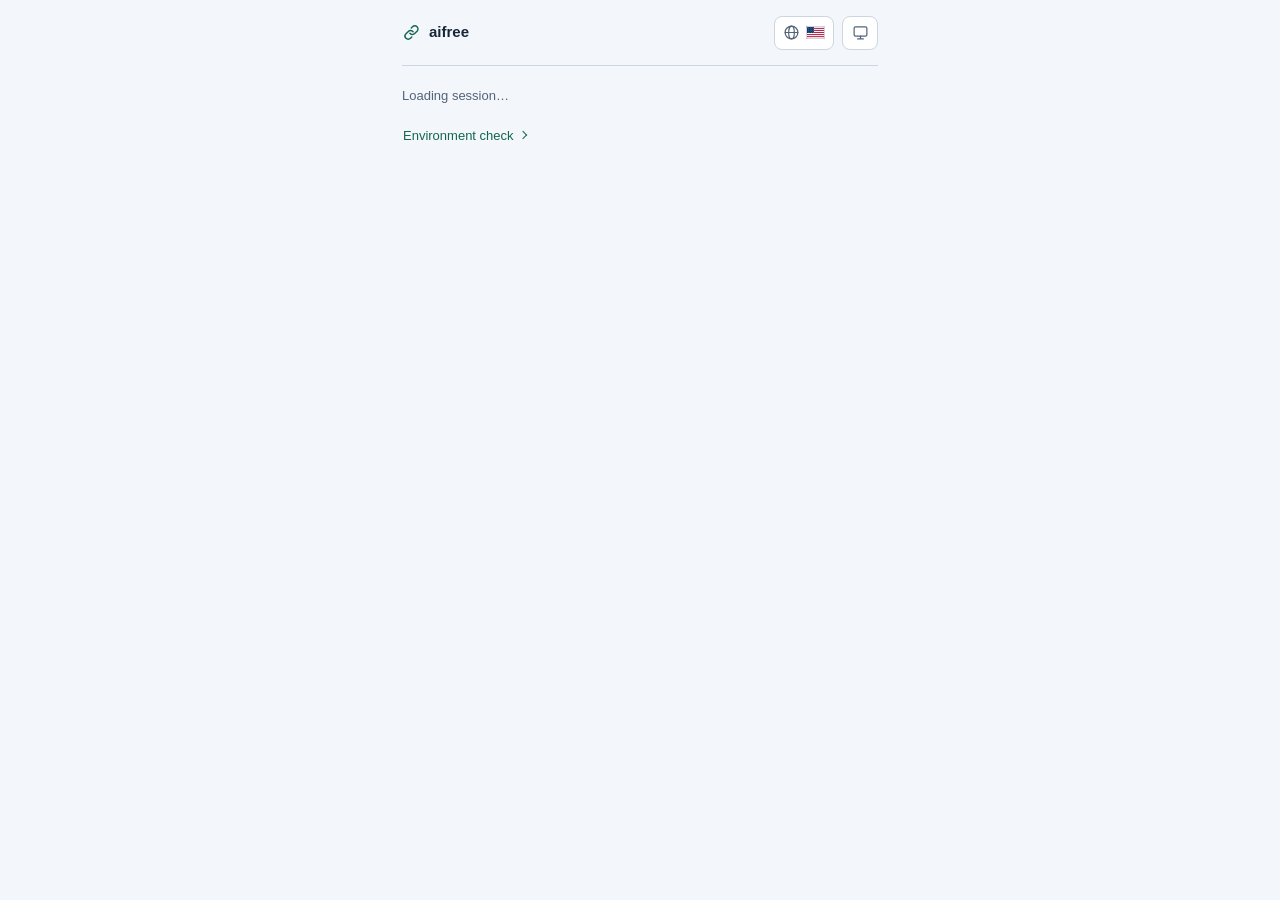
<file: client/desktop/ui/index.html>
<!doctype html>
<html lang="en">
<head>
<meta charset="utf-8">
<meta name="viewport" content="width=device-width, initial-scale=1">
<title>aifree</title>
<link rel="stylesheet" href="./environment.css">
<script>
  const appearance = (() => {
    const key = "aifree.appearance";
    const system = matchMedia("(prefers-color-scheme: dark)");
    let preference = "system";
    try {
      const saved = localStorage.getItem(key);
      if (saved === "dark" || saved === "light") preference = saved;
    } catch { /* Storage may be unavailable. */ }

    const apply = () => {
      document.documentElement.dataset.theme = preference === "system" ? (system.matches ? "dark" : "light") : preference;
    };
    system.addEventListener("change", apply);
    apply();

    return {
      get value() { return preference; },
      select(value) {
        preference = value;
        try { localStorage.setItem(key, preference); } catch { /* Keep the in-memory selection. */ }
        apply();
      },
    };
  })();
</script>
<style>
  :root {
    color-scheme: light;
    --bg: #f3f6fa; --panel: #fff; --ink: #172638; --muted: #52647a; --line: #cbd6e2;
    --accent: #146650; --accent-ink: #fff; --accent-soft: #e0f2eb; --accent-hover: #0c503e;
    --warn: #805412; --warn-soft: #faf0d9; --bad: #a52c46; --bad-soft: #fbe9ee;
    --mono: ui-monospace, SFMono-Regular, Menlo, Consolas, monospace;
  }
  :root[data-theme="dark"] {
    color-scheme: dark;
    --bg: #0d1522; --panel: #172333; --ink: #edf3f8; --muted: #a7b8cb; --line: #334559;
    --accent: #76dfb6; --accent-ink: #10291f; --accent-soft: #193a34; --accent-hover: #a5f0d3;
    --warn: #f5ca80; --warn-soft: #392f24; --bad: #ffa4ae; --bad-soft: #402630;
  }
  * { box-sizing: border-box; }
  body { margin: 0; background: var(--bg); color: var(--ink); font: 14px/1.5 -apple-system, BlinkMacSystemFont, "Segoe UI", sans-serif; }
  ::selection { background: var(--accent); color: var(--accent-ink); }
  :focus-visible { outline: 2px solid var(--accent); outline-offset: 2px; }
  main { padding: 0 22px 22px; max-width: 520px; margin-inline: auto; }
  .app-header { display: flex; align-items: center; justify-content: space-between; gap: 12px; min-height: 66px; padding: 8px 0; border-bottom: 1px solid var(--line); margin-bottom: 20px; }
  .brand { display: flex; align-items: center; gap: 8px; font-size: 15px; font-weight: 680; white-space: nowrap; }
  .brand svg { color: var(--accent); flex: none; }
  h1, h2, p, dl { margin: 0; }
  h1 { font-size: 25px; line-height: 1.15; letter-spacing: -.025em; }
  h2 { font-size: 15px; letter-spacing: -.01em; }
  input, button { font: inherit; color: inherit; background: var(--panel); border: 1px solid var(--line); border-radius: 8px; }
  input { width: 100%; min-height: 40px; padding: 7px 9px; }
  input::placeholder { color: var(--muted); opacity: 1; }
  button { cursor: pointer; }
  button:disabled { opacity: .55; cursor: default; }
  button.primary { min-height: 43px; width: 100%; background: var(--accent); border-color: var(--accent); font-weight: 680; color: var(--accent-ink); }
  button.primary:not(:disabled):hover { background: var(--accent-hover); border-color: var(--accent-hover); }
  button.primary.on { background: var(--accent-soft); color: var(--accent); }
  button.primary.on:not(:disabled):hover { background: var(--panel); border-color: var(--accent); }
  .preferences { display: flex; align-items: center; flex: none; gap: 8px; }
  .preference-symbols { position: absolute; width: 0; height: 0; pointer-events: none; }
  .preference-menu { position: relative; }
  .preference-trigger {
    display: flex; align-items: center; justify-content: center; gap: 6px;
    min-width: 36px; min-height: 34px; padding: 0 8px; list-style: none; cursor: pointer;
    color: var(--muted); background: var(--panel); border: 1px solid var(--line); border-radius: 8px;
  }
  .preference-trigger::-webkit-details-marker { display: none; }
  .preference-trigger:hover, .preference-menu[open] .preference-trigger {
    color: var(--accent); border-color: var(--accent);
  }
  .preference-icon { display: block; width: 17px; height: 17px; flex: none; }
  .preference-flag {
    display: block; width: 19px; height: 13px; flex: none; border-radius: 2px;
    outline: 1px solid var(--line); outline-offset: -1px; overflow: hidden;
  }
  .preference-options {
    position: absolute; z-index: 5; inset-inline-end: 0; top: calc(100% + 7px);
    min-width: 150px; width: max-content; padding: 4px;
    background: var(--panel); border: 1px solid var(--line); border-radius: 12px;
  }
  .preference-option {
    display: grid; grid-template-columns: 19px 1fr 12px; align-items: center; gap: 9px;
    width: 100%; min-height: 34px; padding: 4px 8px; border: 0; background: transparent;
    text-align: start; font-size: 13px; white-space: nowrap;
  }
  .preference-option:hover, .preference-option[aria-checked="true"] {
    color: var(--accent); background: var(--accent-soft);
  }
  .preference-option:focus-visible { outline-offset: -2px; }
  .preference-option[aria-checked="true"]::after {
    content: ""; width: 5px; height: 9px; justify-self: center;
    border: solid currentColor; border-width: 0 2px 2px 0; transform: translateY(-1px) rotate(45deg);
  }
  .fields { display: grid; gap: 12px; margin: 17px 0; }
  .field label { font-weight: 600; font-size: 13px; display: block; margin-bottom: 4px; }
  .field small { color: var(--muted); font-weight: 400; }
  .field-hint { color: var(--muted); font-size: 12px; margin-top: 4px; }
  .password-field { position: relative; }
  .password-field input { padding-right: 45px; }
  .password-field button { position: absolute; inset: 3px 3px 3px auto; display: grid; place-items: center; width: 36px; border: 0; background: transparent; color: var(--muted); }
  .password-field button:hover { color: var(--accent); }
  .password-field button[aria-pressed=true] { color: var(--accent); }
  .detail, .note { color: var(--muted); font-size: 13px; overflow-wrap: anywhere; }
  .note { margin-top: 12px; }
  .status { display: flex; gap: 12px; align-items: flex-start; margin-bottom: 16px; }
  .status-icon { display: grid; place-items: center; width: 42px; height: 42px; flex: none; border: 1px solid var(--line); border-radius: 11px; background: var(--panel); color: var(--muted); }
  .status[data-state=running] .status-icon { color: var(--accent); background: var(--accent-soft); border-color: transparent; }
  .status[data-state=connecting] .status-icon { color: var(--warn); background: var(--warn-soft); border-color: transparent; }
  .status[data-state=failed] .status-icon { color: var(--bad); background: var(--bad-soft); border-color: transparent; }
  .status .detail { margin-top: 4px; }
  .exit-ip { display: flex; align-items: center; justify-content: space-between; gap: 12px; margin-top: 21px; padding: 14px 0; border-block: 1px solid var(--line); }
  .exit-ip output { color: var(--muted); font-size: 13px; text-align: right; overflow-wrap: anywhere; }
  .exit-ip output[data-verified=true] { color: var(--accent); font: 13px/1.6 var(--mono); background: var(--accent-soft); border-radius: 6px; padding: 2px 7px; }
  .account { display: grid; grid-template-columns: 72px minmax(0, 1fr); gap: 5px 8px; margin: 13px 0; }
  .account dt { color: var(--muted); font-size: 12px; }
  .account dd { margin: 0; overflow-wrap: anywhere; font-size: 13px; }
  .session-actions { display: flex; align-items: center; justify-content: space-between; gap: 10px; }
  .session-actions[data-signed-in=true] { margin-top: 0; border-top: 1px solid var(--line); padding-top: 7px; }
  #logout { min-height: 34px; border: 0; background: transparent; color: var(--accent); font-size: 13px; white-space: nowrap; padding: 6px 0; text-decoration: underline; text-underline-offset: 3px; }
  .update-card { display: grid; gap: 8px; margin: 0 0 16px; padding: 13px; background: var(--accent-soft); border: 1px solid var(--accent); border-radius: 11px; }
  .update-card h2 { color: var(--accent); }
  .update-card p { color: var(--muted); }
  .update-actions { display: flex; justify-content: flex-end; align-items: center; gap: 12px; }
  .update-actions button { min-height: 34px; padding: 5px 10px; font-weight: 620; }
  .update-actions .link { border: 0; background: transparent; color: var(--accent); text-decoration: underline; text-underline-offset: 3px; }
  .notice { margin-top: 12px; border-radius: 8px; padding: 8px 10px; font-size: 13px; background: var(--warn-soft); color: var(--warn); overflow-wrap: anywhere; }
  .notice.bad { background: var(--bad-soft); color: var(--bad); }
  .notice:empty { display: none; }
  .diagnostics { color: var(--muted); margin-top: 8px; font-size: 12px; }
  .diagnostics summary { cursor: pointer; }
  .diagnostics p { margin-top: 4px; font-family: var(--mono); white-space: pre-wrap; overflow-wrap: anywhere; }
  [hidden] { display: none !important; }
</style>
</head>
<body>
<svg class="preference-symbols" width="0" height="0" aria-hidden="true">
  <defs>
    <symbol id="preference-globe" viewBox="0 0 24 24">
      <g fill="none" stroke="currentColor" stroke-width="1.7" stroke-linecap="round" stroke-linejoin="round">
        <circle cx="12" cy="12" r="9"/><path d="M3 12h18"/><ellipse cx="12" cy="12" rx="4" ry="9"/>
      </g>
    </symbol>
    <symbol id="preference-system" viewBox="0 0 24 24">
      <g fill="none" stroke="currentColor" stroke-width="1.7" stroke-linecap="round" stroke-linejoin="round">
        <rect x="3" y="4" width="18" height="13" rx="2"/><path d="M12 17v4m-4 0h8"/>
      </g>
    </symbol>
    <symbol id="preference-light" viewBox="0 0 24 24">
      <g fill="none" stroke="currentColor" stroke-width="1.7" stroke-linecap="round">
        <circle cx="12" cy="12" r="4"/><path d="M12 2v2m0 16v2m10-10h-2M4 12H2m17.1-7.1-1.4 1.4M6.3 17.7l-1.4 1.4m14.2 0-1.4-1.4M6.3 6.3 4.9 4.9"/>
      </g>
    </symbol>
    <symbol id="preference-dark" viewBox="0 0 24 24">
      <path fill="none" stroke="currentColor" stroke-width="1.7" stroke-linecap="round" stroke-linejoin="round" d="M20.9 14.1A8.8 8.8 0 0 1 9.9 3.1 9 9 0 1 0 20.9 14.1Z"/>
    </symbol>
    <pattern id="preference-en-stars" width="3.8" height="3.2" patternUnits="userSpaceOnUse">
      <circle cx=".9" cy=".8" r=".47" fill="#fff"/><circle cx="2.8" cy="2.4" r=".47" fill="#fff"/>
    </pattern>
    <symbol id="preference-flag-en" viewBox="0 0 30 20">
      <rect width="30" height="20" fill="#B31942"/>
      <path d="M0 2.3h30M0 5.38h30M0 8.46h30M0 11.54h30M0 14.62h30M0 17.69h30" stroke="#fff" stroke-width="1.54"/>
      <rect width="12.6" height="10.77" fill="#0A3161"/><rect width="12.6" height="10.77" fill="url(#preference-en-stars)"/>
    </symbol>
    <symbol id="preference-flag-zh" viewBox="0 0 30 20">
      <rect width="30" height="20" fill="#DE2910"/>
      <g fill="#FFDE00">
        <path d="m5 2.2.672 2.069h2.176l-1.76 1.279.672 2.069L5 6.338 3.24 7.617l.672-2.069-1.76-1.279h2.176Z"/>
        <path d="m9.4 2 .32.61.68-.1-.48.49.31.6-.61-.28-.5.48.08-.68-.61-.3.67-.13Zm2.1 2.2.03.68.64.25-.65.19-.04.69-.4-.55-.66.17.39-.55-.37-.57.64.2Zm.06 2.8-.14.67.6.34-.68.1-.14.67-.31-.61-.68.07.49-.48-.3-.62.61.3ZM9.5 9.4l.08.68.67.16-.62.29.06.68-.48-.5-.64.28.33-.6-.46-.51.69.12Z"/>
      </g>
    </symbol>
  </defs>
</svg>
<main>
  <header class="app-header">
    <div class="brand">
      <svg aria-hidden="true" width="19" height="19" viewBox="0 0 24 24" fill="none" stroke="currentColor" stroke-width="1.8" stroke-linecap="round" stroke-linejoin="round"><path d="M10 13a4 4 0 0 0 6 .4l3-3a4 4 0 0 0-5.7-5.7l-1.6 1.6M14 11a4 4 0 0 0-6-.4l-3 3a4 4 0 0 0 5.7 5.7l1.6-1.6"/></svg>
      aifree
    </div>
    <div class="preferences">
      <details id="language" class="preference-menu">
        <summary class="preference-trigger" aria-label="Language" aria-haspopup="menu" aria-expanded="false">
          <svg class="preference-icon" aria-hidden="true"><use href="#preference-globe"/></svg>
          <svg class="preference-flag" aria-hidden="true"><use id="active-language-flag" href="#preference-flag-en"/></svg>
        </summary>
        <div class="preference-options" role="menu" aria-label="Language" data-i18n-label="language">
          <button class="preference-option" type="button" role="menuitemradio" tabindex="-1" data-value="system" aria-checked="true">
            <svg class="preference-icon" aria-hidden="true"><use href="#preference-system"/></svg><span data-i18n="system">System</span>
          </button>
          <button class="preference-option" type="button" role="menuitemradio" tabindex="-1" data-value="en" aria-checked="false">
            <svg class="preference-flag" aria-hidden="true"><use href="#preference-flag-en"/></svg><span lang="en" data-i18n="english">English</span>
          </button>
          <button class="preference-option" type="button" role="menuitemradio" tabindex="-1" data-value="zh-Hans" aria-checked="false">
            <svg class="preference-flag" aria-hidden="true"><use href="#preference-flag-zh"/></svg><span lang="zh-Hans" data-i18n="simplified_chinese"></span>
          </button>
        </div>
      </details>
      <details id="appearance" class="preference-menu">
        <summary class="preference-trigger" aria-label="Appearance" aria-haspopup="menu" aria-expanded="false">
          <svg class="preference-icon" aria-hidden="true"><use id="active-appearance-icon" href="#preference-system"/></svg>
        </summary>
        <div class="preference-options" role="menu" aria-label="Appearance" data-i18n-label="appearance">
          <button class="preference-option" type="button" role="menuitemradio" tabindex="-1" data-value="system" aria-checked="true">
            <svg class="preference-icon" aria-hidden="true"><use href="#preference-system"/></svg><span data-i18n="system">System</span>
          </button>
          <button class="preference-option" type="button" role="menuitemradio" tabindex="-1" data-value="light" aria-checked="false">
            <svg class="preference-icon" aria-hidden="true"><use href="#preference-light"/></svg><span data-i18n="light">Light</span>
          </button>
          <button class="preference-option" type="button" role="menuitemradio" tabindex="-1" data-value="dark" aria-checked="false">
            <svg class="preference-icon" aria-hidden="true"><use href="#preference-dark"/></svg><span data-i18n="dark">Dark</span>
          </button>
        </div>
      </details>
    </div>
  </header>

  <p id="loading" class="detail" role="status">Loading session…</p>
  <section id="update-card" class="update-card" hidden aria-labelledby="update-title">
    <h2 id="update-title" data-i18n="update_available">Update available</h2>
    <p id="update-detail"></p>
    <p id="update-error" class="notice bad" role="status"></p>
    <div class="update-actions">
      <button id="update-later" class="link" type="button" data-i18n="update_later">Later</button>
      <button id="update-install" type="button" data-i18n="update_install">Install and restart</button>
    </div>
  </section>
  <form id="login" hidden novalidate>
    <h1 data-i18n="sign_in">Sign in</h1>
    <div class="fields">
      <div class="field">
        <label for="username" data-i18n="username">Username</label>
        <input id="username" name="username" autocomplete="username" required data-required-message="username_required">
      </div>
      <div class="field">
        <label for="password" data-i18n="password">Password</label>
        <div class="password-field">
          <input id="password" name="password" type="password" autocomplete="current-password" required data-required-message="password_required">
          <button id="show-password" type="button" aria-label="Show password" aria-pressed="false" data-i18n-label="show_password">
            <svg aria-hidden="true" width="17" height="17" viewBox="0 0 24 24" fill="none" stroke="currentColor" stroke-width="1.8"><path d="M2 12s3.5-6 10-6 10 6 10 6-3.5 6-10 6-10-6-10-6Z"/><circle cx="12" cy="12" r="2.5"/></svg>
          </button>
        </div>
      </div>
      <div class="field">
        <label for="device"><span data-i18n="device_name">Device name</span> <small data-i18n="optional">(optional)</small></label>
        <input id="device" name="device" placeholder="This computer" aria-describedby="device-hint">
        <p class="field-hint" id="device-hint" data-i18n="device_name_hint">Up to 64 characters without spaces or slashes.</p>
      </div>
    </div>
    <button class="primary" id="login-btn" type="submit">Sign in</button>
    <div class="notice" id="login-err" role="alert"></div>
    <details id="login-details" class="diagnostics" hidden>
      <summary data-i18n="technical_details">Technical details</summary>
      <p id="login-details-text"></p>
    </details>
    <p class="note" data-i18n="credential_note">This app saves a revocable device credential after sign-in.</p>
  </form>

  <section id="home" hidden>
    <div class="status" id="connection-status">
      <span class="status-icon">
        <svg aria-hidden="true" width="23" height="23" viewBox="0 0 24 24" fill="none" stroke="currentColor" stroke-width="1.8" stroke-linecap="round" stroke-linejoin="round"><path d="M10 13a4 4 0 0 0 6 .4l3-3a4 4 0 0 0-5.7-5.7l-1.6 1.6M14 11a4 4 0 0 0-6-.4l-3 3a4 4 0 0 0 5.7 5.7l1.6-1.6"/></svg>
      </span>
      <div role="status"><h1 id="state-title">Disconnected</h1><p class="detail" id="state-sub"></p></div>
    </div>
    <button class="primary" id="toggle" type="button">Connect</button>
    <div class="notice" id="msg" role="status"></div>
    <details id="home-details" class="diagnostics" hidden>
      <summary data-i18n="technical_details">Technical details</summary>
      <p id="home-details-text"></p>
    </details>
    <section class="exit-ip" aria-labelledby="exit-ip-heading">
      <h2 id="exit-ip-heading" data-i18n="public_exit_ip">Public exit IP</h2>
      <output id="v-public-exit">—</output>
    </section>
    <dl class="account">
      <dt data-i18n="account">Account</dt><dd id="v-user">—</dd>
      <dt data-i18n="device">Device</dt><dd id="v-device">—</dd>
    </dl>
  </section>
  <footer id="session-actions" class="environment-entry session-actions">
    <button id="environment-open" class="environment-link" aria-controls="environment-page" type="button" data-i18n="environment_check">Environment check</button>
    <button id="logout" type="button" hidden>Sign out</button>
  </footer>
  <section id="environment-page" aria-labelledby="environment-title" hidden>
    <div class="environment-actions">
      <button id="environment-back" class="environment-link environment-back" type="button" data-i18n="environment_back">Back</button>
      <button id="environment-run" class="environment-retry" type="button" data-i18n="environment_retry">Run again</button>
    </div>
    <h1 id="environment-title" tabindex="-1" data-i18n="environment_check">Environment check</h1>
    <p class="environment-note" data-i18n="environment_note">Netcheck compares network paths using observed addresses, system language, time zone and timings. Local network settings stay on this device.</p>
    <p id="environment-status" class="environment-status" role="status" aria-live="polite"></p>
    <div id="environment-results"></div>
  </section>
</main>
<script type="module">
import { createEnvironmentPage } from "./environment.mjs";
import { messages, resolveLanguage } from "./locale.mjs";
import { createPreferenceMenu } from "./preferences.mjs";

(() => {
  const $ = (id) => document.getElementById(id);
  const invoke = (cmd, args) => window.__TAURI__.core.invoke(cmd, args || {});
  const loginInputs = [$("username"), $("password"), $("device")];
  const languageKey = "aifree.language";
  const webviewLanguages = () => navigator.languages?.length ? navigator.languages : [navigator.language];
  let systemLanguages = webviewLanguages();
  let languagePreference = "system", activeLanguage, readingSystemLanguage = false;
  let view, pending = "", operationError = null, stopping = false, revision = 0;
  let availableUpdate = null, updateError = "", updateBusy = false, updateDismissed = false;
  let loadingFailed = false;

  const STATES = {
    stopped: ["disconnected", "connect_help"],
    starting: ["connecting", "connect_wait"],
    connecting: ["connecting", "connect_wait"],
    running: ["connected", "connected_help"],
    failed: ["connection_failed", "connection_failed_help"],
  };

  const t = (key) => messages[activeLanguage][key] ?? messages.en.operation_failed;
  const environment = createEnvironmentPage({ invoke, translate: t, onNavigate: render });
  const languageMenu = createPreferenceMenu($("language"), (value) => {
    languagePreference = value;
    try { localStorage.setItem(languageKey, value); } catch { /* Keep the in-memory selection. */ }
    applyLanguage();
    readSystemLanguages();
  });
  const appearanceMenu = createPreferenceMenu($("appearance"), (value) => {
    appearance.select(value);
    syncPreferences();
  });
  const text = (id, value) => {
    const el = $(id);
    if (el.textContent !== value) el.textContent = value;
  };

  function syncPreferences() {
    languageMenu.update(languagePreference, t("language"));
    appearanceMenu.update(appearance.value, t("appearance"));
    $("active-language-flag").setAttribute("href", activeLanguage === "zh-Hans" ? "#preference-flag-zh" : "#preference-flag-en");
    $("active-appearance-icon").setAttribute("href", "#preference-" + appearance.value);
  }

  function applyLanguage() {
    const next = resolveLanguage(languagePreference, systemLanguages);
    if (next === activeLanguage) {
      syncPreferences();
      return;
    }
    activeLanguage = next;
    document.documentElement.lang = next;
    invoke("set_tray_language", { language: next }).catch(() => {});
    for (const element of document.querySelectorAll("[data-i18n]")) {
      element.textContent = t(element.dataset.i18n);
    }
    for (const element of document.querySelectorAll("[data-i18n-label]")) {
      element.setAttribute("aria-label", t(element.dataset.i18nLabel));
    }
    for (const input of loginInputs) {
      if (input.dataset.validationError) input.setCustomValidity(t(input.dataset.validationError));
    }
    syncPreferences();
    environment.render();
    render();
  }

  async function readSystemLanguages() {
    if (languagePreference !== "system" || readingSystemLanguage) return;
    readingSystemLanguage = true;
    try {
      const preferred = await invoke("system_languages");
      systemLanguages = preferred.length ? preferred : webviewLanguages();
    } catch {
      systemLanguages = webviewLanguages();
    } finally {
      readingSystemLanguage = false;
    }
    applyLanguage();
  }

  function showNotice(id, detailsId, notice, tunnelDetails = "") {
    const key = notice?.key || "operation_failed";
    text(id, notice ? t(key) : "");
    const details = $(detailsId);
    const diagnostic = notice?.detail || notice?.message || (typeof notice === "string" ? notice : "") || tunnelDetails;
    text(detailsId + "-text", diagnostic);
    details.hidden = !diagnostic;
    if (details.hidden) details.open = false;
  }

  function renderUpdate() {
    const card = $("update-card");
    const visible = Boolean(availableUpdate || updateError) && !updateDismissed;
    card.hidden = !visible;
    if (!visible) return;
    text("update-detail", availableUpdate
      ? t("update_ready").replace("{version}", availableUpdate.version)
      : t("update_failed"));
    text("update-error", updateError ? t("update_failed") : "");
    const connected = Boolean(view?.want_connected || view?.tunnel === "running");
    const retry = Boolean(updateError && !availableUpdate);
    $("update-install").disabled = updateBusy || (Boolean(availableUpdate) && connected);
    text("update-install", updateBusy ? t("update_installing") : retry ? t("update_retry") : connected ? t("update_disconnect_first") : t("update_install"));
    $("update-later").disabled = updateBusy;
  }

  function render() {
    renderUpdate();
    text("loading", t(loadingFailed ? "loading_failed" : "loading"));
    const inspecting = environment.isOpen();
    const actions = $("session-actions");
    actions.hidden = inspecting;
    actions.dataset.signedIn = String(Boolean(view?.signed_in));
    $("logout").hidden = !view?.signed_in;
    $("loading").hidden = inspecting || Boolean(view);
    if (!view || inspecting) {
      $("login").hidden = true;
      $("home").hidden = true;
      return;
    }
    const v = view;
    const state = v.tunnel;
    const on = v.want_connected || state === "running";
    if (!on) stopping = false;
    $("login").hidden = v.signed_in;
    $("home").hidden = !v.signed_in;
    $("login-btn").disabled = Boolean(pending);
    text("login-btn", t(pending === "login" ? "signing_in" : "sign_in"));
    if (!v.signed_in) {
      $("device").placeholder = v.device || t("this_computer");
      const notice = operationError || v.message;
      showNotice("login-err", "login-details", notice);
      $("login-err").classList.toggle("bad", Boolean(notice && notice.key !== "signed_out"));
      return;
    }

    const [title, sub] = STATES[state] || STATES.stopped;
    const connecting = pending === "connect";
    const disconnecting = pending === "disconnect" || stopping;
    $("connection-status").dataset.state = connecting ? "connecting" : state;
    text("state-title", t(connecting ? "connecting" : disconnecting ? "disconnecting" : title));
    text("state-sub", t(connecting ? "connect_wait" : disconnecting ? "disconnect_wait" : sub));
    $("toggle").classList.toggle("on", on || disconnecting);
    text("toggle", t(connecting ? "connecting" : disconnecting ? "disconnecting" : on ? "disconnect" : "connect"));
    $("toggle").disabled = Boolean(pending || stopping || (!v.has_assignment && !on));
    $("logout").disabled = Boolean(pending);
    text("logout", t(pending === "logout" ? "signing_out" : "sign_out"));

    text("v-user", v.login_username || "—");
    text("v-device", v.device || "—");
    const exit = disconnecting || pending === "logout" ? null : v.public_exit;
    $("v-public-exit").dataset.verified = String(exit?.state === "verified");
    const exitText = {
      verified: exit?.ip,
      checking: t("exit_ip_checking"),
      unavailable: t("exit_ip_unavailable"),
    };
    text("v-public-exit", exitText[exit?.state] ?? "—");
    const notice = operationError || v.message || (!v.has_assignment ? { key: "no_egress_assigned" } : null);
    showNotice("msg", "home-details", notice, connecting || disconnecting ? "" : v.tunnel_message);
    $("msg").classList.toggle("bad", Boolean(operationError));
  }

  async function refresh(online) {
    if (pending) return;
    const startedAt = revision;
    try {
      const result = await invoke("get_state", { refresh: online });
      if (revision !== startedAt || pending) return;
      view = result;
      render();
    } catch (error) {
      if (!view) {
        loadingFailed = true;
        render();
      }
      console.error(error);
    }
  }

  async function run(command, args) {
    if (pending) return;
    revision++;
    pending = command;
    operationError = null;
    render();
    try {
      view = await invoke(command, args);
      if (command === "login") {
        $("password").value = "";
        showPassword(false);
      }
      if (command === "disconnect") stopping = true;
    } catch (error) {
      operationError = error;
    } finally {
      pending = "";
      render();
    }
  }

  async function checkForUpdate() {
    try {
      availableUpdate = await invoke("check_for_update");
      updateError = "";
    } catch (error) {
      updateError = String(error);
    }
    await syncUpdateState();
    render();
  }

  async function syncUpdateState() {
    try {
      const state = await invoke("update_state");
      availableUpdate = state.update;
      updateError = state.failed ? "failed" : "";
    } catch {
      // Update checks must never interfere with connection controls.
    }
  }

  async function installUpdate() {
    if (!availableUpdate || updateBusy) return;
    updateBusy = true;
    updateError = "";
    render();
    try {
      await invoke("install_update");
    } catch (error) {
      availableUpdate = null;
      updateError = String(error);
      updateBusy = false;
      render();
    }
  }

  function deferUpdate() {
    invoke("defer_update").then(() => {
      updateDismissed = true;
      render();
    }).catch((error) => {
      updateError = String(error);
      render();
    });
  }

  function showPassword(show) {
    $("password").type = show ? "text" : "password";
    $("show-password").setAttribute("aria-pressed", String(show));
  }

  function checkLoginInput(input) {
    if (input.validity.valueMissing || (input.id === "username" && !input.value.trim())) {
      return input.dataset.requiredMessage;
    }
    if (input.id === "device") {
      const name = input.value.trim();
      if (Array.from(name).length > 64 || /[\/ \t\n]/.test(name)) return "invalid_device";
    }
    return "";
  }

  try {
    const stored = localStorage.getItem(languageKey);
    if (stored === "en" || stored === "zh-Hans") languagePreference = stored;
  } catch { /* Storage may be unavailable. */ }
  window.addEventListener("languagechange", readSystemLanguages);
  window.addEventListener("focus", readSystemLanguages);
  applyLanguage();
  readSystemLanguages();

  $("show-password").addEventListener("click", () => showPassword($("password").type === "password"));
  for (const input of loginInputs) {
    input.addEventListener("input", () => {
      delete input.dataset.validationError;
      input.setCustomValidity("");
    });
  }
  $("login").addEventListener("submit", (event) => {
    event.preventDefault();
    for (const input of loginInputs) {
      const key = checkLoginInput(input);
      input.dataset.validationError = key;
      input.setCustomValidity(key ? t(key) : "");
      if (!input.reportValidity()) return;
    }
    run("login", {
      username: $("username").value,
      password: $("password").value,
      device: $("device").value.trim(),
    });
  });
  $("toggle").addEventListener("click", () => run(view.want_connected || view.tunnel === "running" ? "disconnect" : "connect"));
  $("logout").addEventListener("click", () => run("logout"));
  $("update-install").addEventListener("click", () => availableUpdate ? installUpdate() : checkForUpdate());
  $("update-later").addEventListener("click", deferUpdate);

  refresh(true);
  checkForUpdate();
  setTimeout(checkForUpdate, 15000);
  setInterval(() => { syncUpdateState().then(render); }, 5000);
  setInterval(() => refresh(false), 1500);
  setInterval(() => refresh(true), 60000);
})();
</script>
</body>
</html>
</file>
<file: client/desktop/ui/environment.css>
.environment-entry {
  margin-top: 13px;
}

.environment-link {
  background: transparent;
  border-color: transparent;
  color: var(--accent);
  font-size: 13px;
  padding: 6px 14px 6px 0;
  min-height: 34px;
}

.environment-link:hover {
  text-decoration: underline;
  text-underline-offset: 3px;
}

#environment-open::after,
.environment-back::before {
  content: "";
  display: inline-block;
  width: 5px;
  height: 5px;
  border-top: 1.5px solid currentColor;
  border-right: 1.5px solid currentColor;
  vertical-align: 2px;
}

#environment-open::after { margin-inline-start: 6px; transform: rotate(45deg); }
.environment-back::before { margin-inline: 2px 7px; transform: rotate(225deg); }

.environment-actions {
  display: flex;
  justify-content: space-between;
  align-items: baseline;
  gap: 12px;
  margin-bottom: 12px;
}

.environment-retry {
  font-size: 12px;
  min-height: 33px;
  padding: 5px 11px;
}

.environment-retry:not(:disabled):hover {
  border-color: var(--accent);
  color: var(--accent);
}

.environment-note {
  color: var(--muted);
  font-size: 12px;
  margin-top: 7px;
}

.environment-status {
  margin: 15px 0 11px;
  color: var(--muted);
  font-size: 13px;
}

.environment-status[data-tone="warning"] { color: var(--warn); }
.environment-status[data-tone="error"] { color: var(--bad); }

.environment-summary {
  border: 1px solid var(--line);
  border-radius: 12px;
  padding: 13px 14px;
  background: var(--panel);
}

.environment-summary h2 { font-size: 13px; }

.environment-address {
  display: block;
  margin-top: 3px;
  color: var(--accent);
  font: 16px/1.4 var(--mono);
  overflow-wrap: anywhere;
}

.environment-meta,
.environment-secondary,
.environment-detail {
  color: var(--muted);
  font-size: 12px;
  overflow-wrap: anywhere;
}

.environment-meta { margin-top: 3px; }

.environment-facts {
  display: grid;
  grid-template-columns: minmax(0, 1fr) minmax(0, 1fr);
  gap: 7px 13px;
  font-size: 12px;
  overflow-wrap: anywhere;
}

.environment-summary .environment-facts {
  margin-top: 10px;
  padding-top: 9px;
  border-top: 1px solid var(--line);
}

.environment-facts dt { color: var(--muted); }
.environment-facts dd { margin: 0; text-align: right; }

.environment-section {
  margin-top: 8px;
  border-block-end: 1px solid var(--line);
}

.environment-section summary {
  color: var(--ink);
  cursor: pointer;
  font-weight: 650;
  padding: 9px 0;
}

.environment-count {
  font-size: 12px;
  font-weight: 400;
  color: var(--muted);
  margin-inline-start: 7px;
}

.environment-list { list-style: none; padding: 0; margin: 0; }

.environment-row {
  display: grid;
  grid-template-columns: minmax(0, 1fr) minmax(0, .95fr);
  gap: 0 9px;
  padding: 6px 0;
  border-block-start: 1px solid var(--line);
  align-items: baseline;
}

.environment-key,
.environment-value {
  font-size: 12px;
  overflow-wrap: anywhere;
}

.environment-value { text-align: right; }
code.environment-value { font-family: var(--mono); }
.environment-secondary { grid-column: 1 / -1; }
.environment-detail { margin: 5px 0 9px; }
.environment-row .environment-secondary { margin-top: 2px; }

.environment-json {
  margin: 0 0 12px;
  padding: 8px 9px;
  max-height: 240px;
  overflow: auto;
  border: 1px solid var(--line);
  border-radius: 8px;
  background: var(--panel);
  color: var(--ink);
  font: 11px/1.5 var(--mono);
}
</file>
